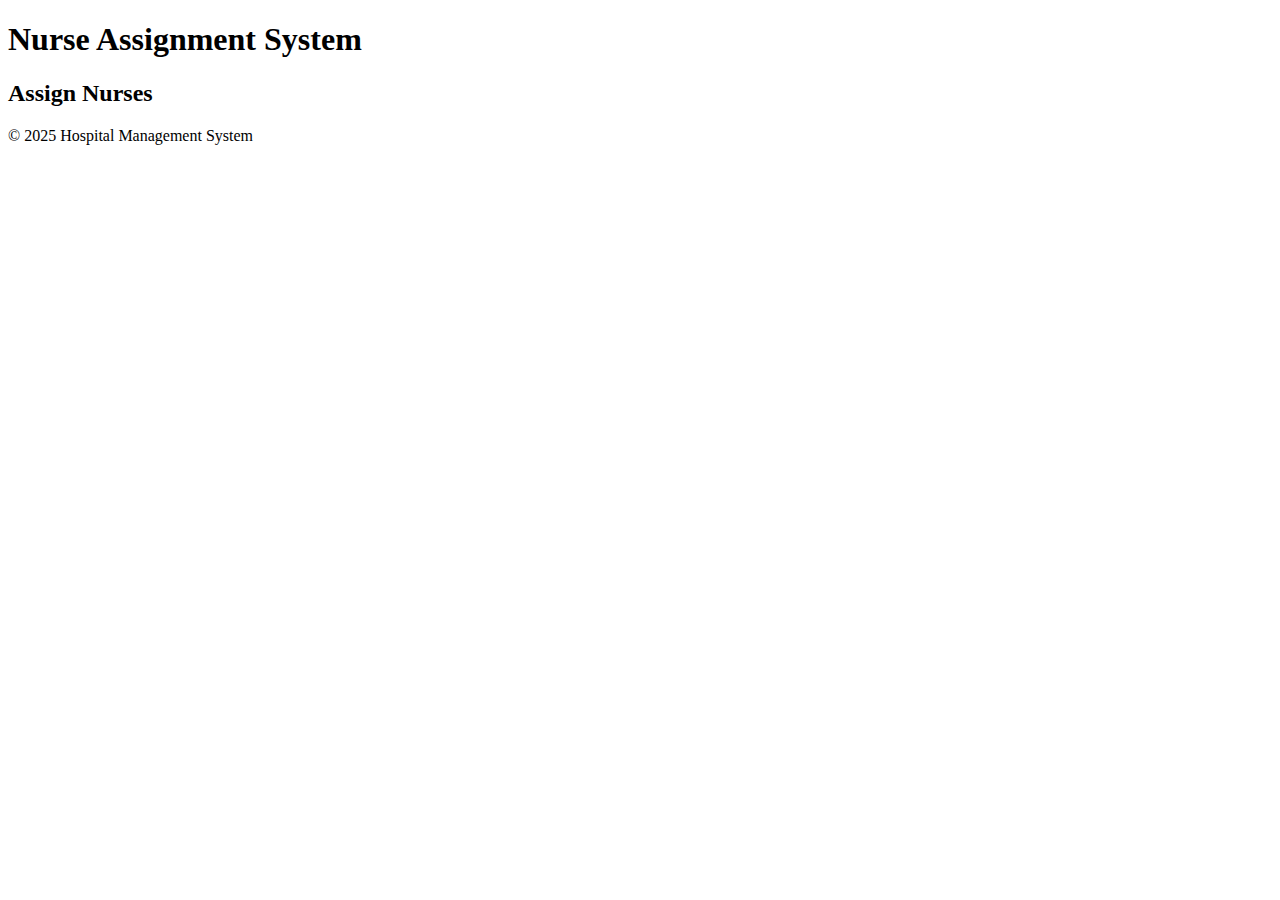
<file: hus_project/assign_nurses/templates/assign_nurses/assignation.html>
<!DOCTYPE html>
<html lang="en">
<head>
    <meta charset="UTF-8">
    <meta name="viewport" content="width=device-width, initial-scale=1.0">
    <title>Nurse Assignment</title>
</head>
<body>
    <header>
        <h1>Nurse Assignment System</h1>
    </header>
    <main>
        <section>
            <h2>Assign Nurses</h2>
            <div class="container">
                <!-- Content will go here -->
            </div>
        </section>
    </main>
    <footer>
        <p>&copy; 2025 Hospital Management System</p>
    </footer>
</body>
</html></html>
</file>
